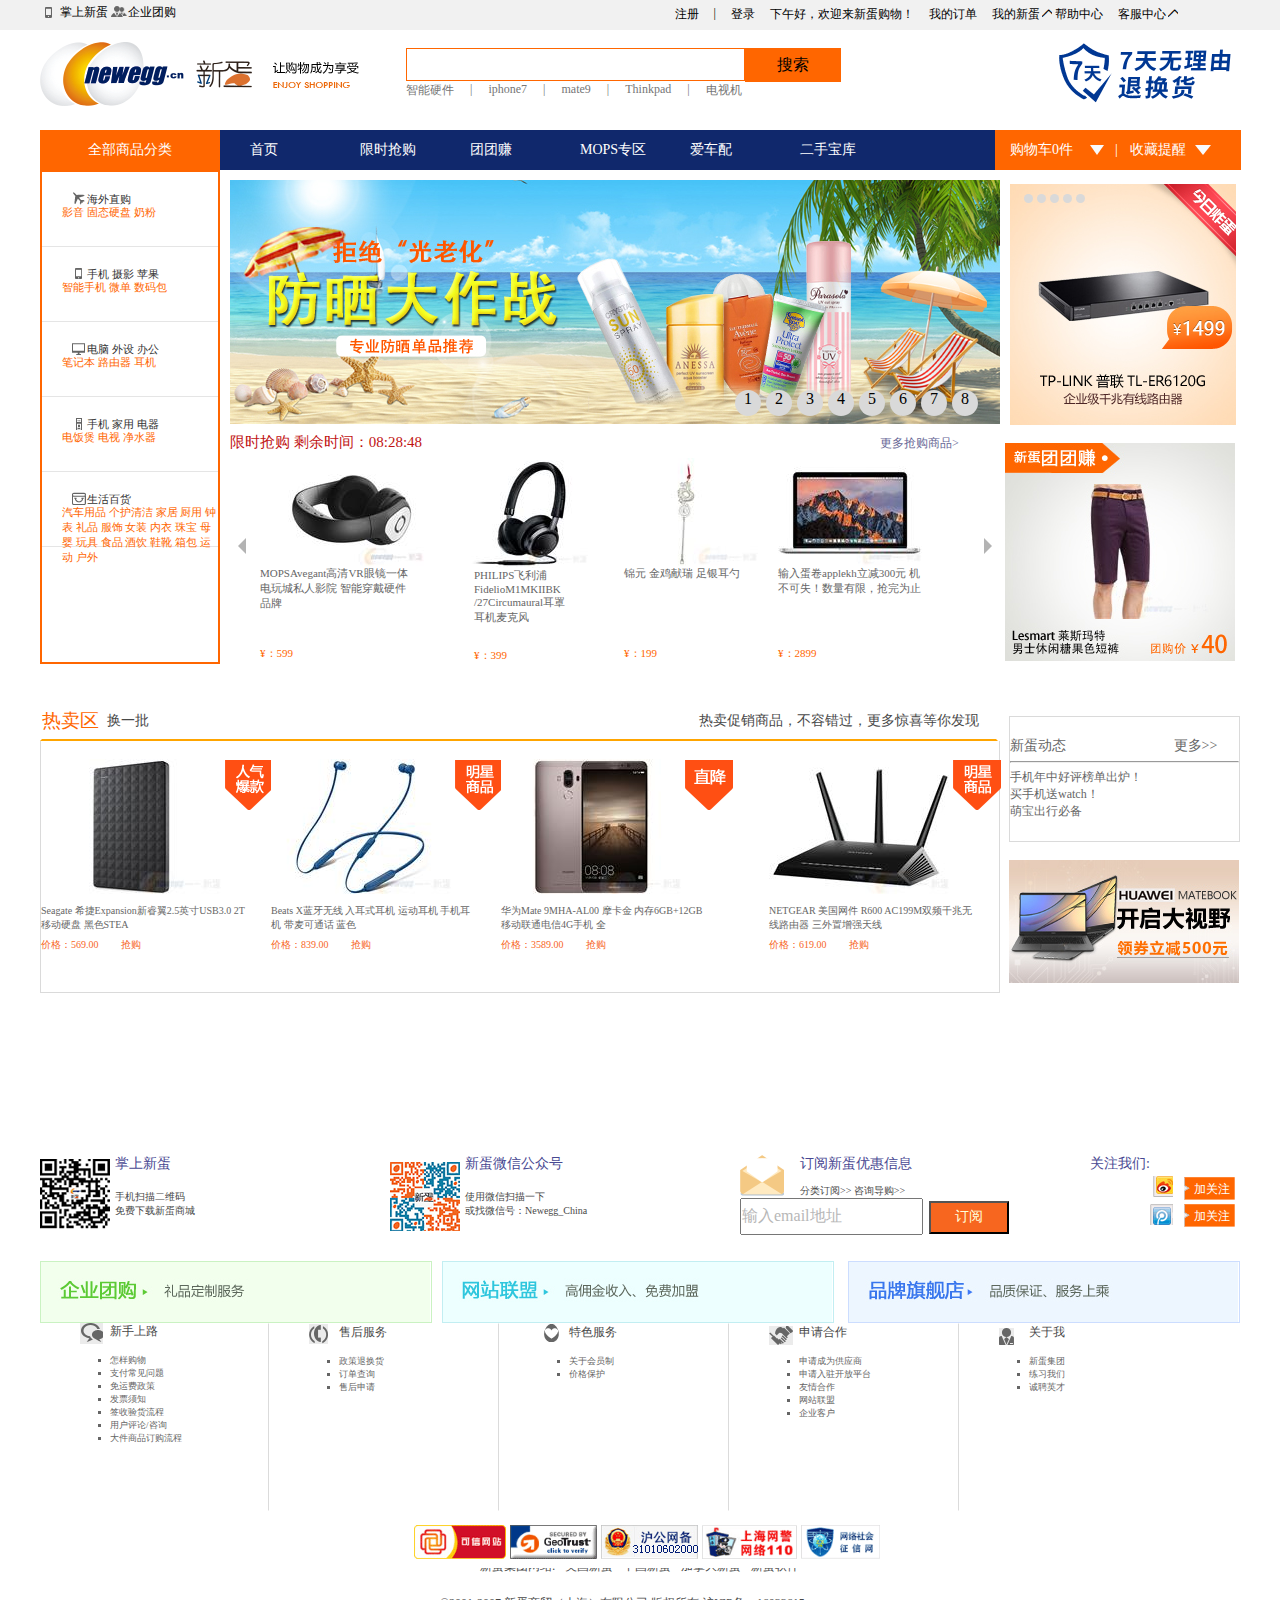
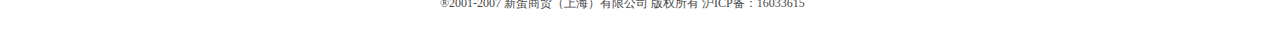
<file: index.html>
<!DOCTYPE html PUBLIC "-//W3C//DTD XHTML 1.0 Transitional//EN" "http://www.w3.org/TR/xhtml1/DTD/xhtml1-transitional.dtd">
<html xmlns="http://www.w3.org/1999/xhtml" xml:lang="en">
<head>
	<meta http-equiv="Content-Type" content="text/html;charset=UTF-8">
	<title>新蛋中国，领先的网上购物商城</title>
	<link rel="stylesheet" href="./css/reset.css" />
	<link rel="stylesheet" href="./css/common.css" />
	<link rel="stylesheet" href="./css/index.css" />
	<link rel="shortcut icon" href="favicon2.ico" />
</head>
<body>
	<!-- 最上面部分样式区域 -->
	<div class="topbar">
		<div class="inner_c">
			<div class="leftside fl">
				<ul>
					<li>
						<a href="#">掌上新蛋</a>
					</li>
					<li>
						<a href="#">企业团购</a>
					</li>
				</ul>
			</div>

			<div class="rightside fr">
				<ul>
					<li>
						<a href="#">注册</a>
					</li>
					<li>
						<a href="#">|</a>
					</li>
					<li>
						<a href="#">登录</a>
					</li>
					<li>下午好，欢迎来新蛋购物！</li>
					<li>
						<a href="#">我的订单</a>
					</li>
					<li>
						<a href="#">我的新蛋</a> <u><i>◇</i></u> 
						<div class="detail">
							请
							<a href="#">登录</a>
							后查看
						</div>
					</li>
					<li>
						<a href="#">帮助中心</a>
					</li>
					<li>
						<a href="#">客服中心</a> <u><i>◇</i></u> 
						<div class="detail1">
							400-820-4400
							<br/>
							021-67072999
							<br/>
							每天9:00-18:00
							<br/>
							<a href="#">在线咨询</a>
							<a href="#">邮件我们</a>
						</div>
					</li>
				</ul>
			</div>
		</div>
	</div>
	<!-- 头部样式区域 -->
	<div class="header">
		<div class="inner_c">
			<div class="leftpic"></div>
			<div class="search">

				<form action="">
					<input class="txt" type="text" />
					<input class="btn" type="submit" value="搜索" />
				</form>
				<div class="word">
					<ul>
						<li>
							<a href="#">智能硬件</a>
						</li>
						<li>
							<span>|</span>
						</li>
						<li>
							<a href="#">iphone7</a>
						</li>
						<li>
							<span>|</span>
						</li>
						<li>
							<a href="#">mate9</a>
						</li>
						<li>
							<span>|</span>
						</li>
						<li>
							<a href="#">Thinkpad</a>
						</li>
						<li>
							<span>|</span>
						</li>
						<li>
							<a href="#">电视机</a>
						</li>
					</ul>
				</div>
			</div>
			<div class="rightpic"></div>
		</div>
	</div>
	<!-- 商品展示样式区域 -->
	<div class="inner_c">
		<div class="main_nav">
			<!-- 全部商品分类 -->
			<div class="drop_down">
				<h3 class="dt">全部商品分类</h3>
				<div class="dd">
					<ul>
						<li>
							<a class="first_pic" href="#">海外直购</a>

							<a href="#">影音 固态硬盘 奶粉</a>
						</li>
						<li>
							<a class="second_pic" href="#">手机 摄影 苹果</a>
							<a href="#">智能手机 微单 数码包</a>
						</li>
						<li>
							<a class="third_pic" href="#">电脑 外设 办公</a>
							<a href="#">笔记本 路由器 耳机</a>
						</li>
						<li>
							<a class="fourth_pic" href="#">手机 家用 电器</a>
							<a href="#">电饭煲 电视 净水器</a>
						</li>
						<li>
							<a class="fifth_pic" href="#">生活百货</a>
							<a href="#">汽车用品 个护清洁 家居 厨用 钟表 礼品 服饰 女装 内衣 珠宝 母婴 玩具 食品 酒饮 鞋靴 箱包 运动 户外</a>
						</li>
					</ul>
				</div>
			</div>
			<!-- 左边栏样式蓝色部分 -->
			<div class="nav_items">
				<ul>
					<li>首页</li>
					<li>限时抢购</li>
					<li>团团赚</li>
					<li>MOPS专区</li>
					<li>爱车配</li>
					<li>二手宝库</li>
				</ul>
			</div>
			<!-- 左边栏两个弹出 -->
			<div class="shopping">
				<div class="notice">
					<ul>
						<li>
							<a href="#">购物车0件</a>
							<!-- 第一个弹出效果 -->
							<div class="first">
								<div class="detail3">你还没有购买商品,快去挑选吧</div>
							</div>
						</li>
						<li>
							<span>|</span>
						</li>
						<li class="tips">
							<a href="#">收藏提醒</a>
							<!--  第二个弹出效果  -->
							<div class="second">
								<div class="detail4">请登录后查看
								<a href="#">登录</a></div>
							</li>
						</div>
					</ul>
				</div>
			</div>
			<div class="hezi1">
				<ul>
					<li>1</li>
					<li>2</li>
					<li>3</li>
					<li>4</li>
					<li>5</li>
					<li>6</li>
					<li>7</li>
					<li>8</li>
				</ul>
			</div>
			<div class="hezi2">
				<ul>
					<li></li>
					<li></li>
					<li></li>
					<li></li>
					<li></li>
				</ul>
			</div>
			<div class="hezi3">
				<!-- 第一个盒子的左右箭头效果 -->
				<div class="arrow">
					<span class="left"></span>
					<span class="right"></span>
				</div>

				<div class="zi">
					<p>限时抢购 剩余时间：08:28:48</p>
					<a href="#">更多抢购商品></a>
				</div>
				<!-- 四个图片 -->
				<div class="erji">
					<img src="./images/erji.jpg" alt="" />
					<a href="#">
						MOPSAvegant高清VR眼镜一体电玩城私人影院 智能穿戴硬件品牌
						</a>
						<a class="price_value" href="#">¥：599</a>
				</div>
				<div class="erji1">
					<img src="./images/erji1.jpg" alt="" />
					<a href="#">
					PHILIPS飞利浦FidelioM1MKIIBK
					/27Circumaural耳罩耳机麦克风</a>
						<a class="price_value" href="#">¥：399</a>
						
					
				</div>
				<div class="ershao">
					<img src="./images/ershao.jpg" alt="" />
					<a href="#">
						锦元 金鸡献瑞 足银耳勺
					</a>
					<a class="price_value" href="#">¥：199</a>
				</div>
				<div class="tv">
					<img src="./images/tv.jpg" alt="" />
					<a href="#">
						输入蛋卷applekh立减300元 机不可失！数量有限，抢完为止
						</a>
						<a class="price_value" href="#">¥：2899</a>
					
				</div>
			</div>
			<div class="hezi4">
				<a href="#">
					<img src="./images/tuantuanz.jpg" alt="" />
				</a>
			</div>
			<div class="hezi5">
				<div class="lefthezi">
					<div class="tophezi1">
						<h2>热卖区</h2>
						<div class="hot">
							<a href="#">换一批</a>
							<span>热卖促销商品，不容错过，更多惊喜等你发现</span>
						</div>
					</div>
					<div class="bottomhezi1">
						<div class="first">
							<a href="#">
								<img src="./images/first.jpg" alt="" />
							</a>
							<a class="tu" href="">
								<img src="./images/rqbk.png" alt="" />
							</a>

							<a class="title" href="#">
								<span>Seagate 希捷Expansion新睿翼2.5英寸USB3.0 2T移动硬盘 黑色STEA</span>
							</a>
							<div class="price">
								<span>价格：569.00</span>
								<a href="#">抢购</a>
							</div>
						</div>
						<div class="second">
							<a href="#">
								<img src="./images/second.jpg" alt="" />
							</a>
							<a class="tu" href="">
								<img src="./images/mxsp.png" alt="" />
							</a>
							<a class="title" href="#">Beats X蓝牙无线 入耳式耳机 运动耳机 手机耳机 带麦可通话 蓝色</a>
							<div class="price">
								<span>价格：839.00</span>
								<a href="#">抢购</a>
							</div>
						</div>
						<div class="huaweiphone">
							<a href="#">
								<img src="./images/huaweiphone.jpg" alt="" />
							</a>
							<a class="tu" href="">
								<img src="./images/zj.png" alt="" />
							</a>
							<a class="title" href="#">华为Mate 9MHA-AL00 摩卡金 内存6GB+12GB 移动联通电信4G手机 全</a>
							<div class="price">
								<span>价格：3589.00</span>
								<a href="#">抢购</a>
							</div>
						</div>
						<div class="net">
							<a href="#">
								<img src="./images/net.jpg" alt="" />
							</a>
							<a class="tu" href="">
								<img src="./images/mxsp.png" alt="" />
							</a>
							<a class="title" href="#">NETGEAR 美国网件 R600 AC199M双频千兆无线路由器 三外置增强天线</a>
							<div class="price">
								<span>价格：619.00</span>
								<a href="#">抢购</a>
							</div>
						</div>
					</div>
				</div>
				<div class="righthezi">
					<div class="tophezi1">
						<dl>
							<dt class="dongtai">
								新蛋动态
								<a href="">更多>></a>
							</dt>
							<hr style="color: #DADADA" />
							<dd>手机年中好评榜单出炉！</dd>
							<dd>买手机送watch！</dd>
							<dd>萌宝出行必备</dd>
						</dl>
					</div>
					<div class="bottomhezi1">
						<a href="#">
							<img src="./images/shiye.jpg" alt="" />
						</a>
					</div>
				</div>
			</div>
			<div class="notice">
				<div class="tuangou">
					<a href="#">
						<img src="./images/b3_v3.jpg" alt="" />
					</a>
				</div>
				<div class="lianmeng">
					<a href="#">
						<img src="./images/b4_v2.jpg" alt="" />
					</a>
				</div>
				<div class="qijian">
					<a href="#">
						<img src="./images/b5_v2.jpg" alt="" />
					</a>
				</div>
			</div>
                <div class="lianxius">
                	<div class="APP">
                		<span class="apperwei"></span>
                		<div class="rightword1">
                			<ul>
                				<li class="zhangshang">
                					<span>掌上新蛋</span>
                				</li>
                				<li class="saomiao">
                					手机扫描二维码
                					<br/>                	
                					免费下载新蛋商城
                				</li>
                			</ul>
                		</div>
                	</div>
                	<div class="weixin">
                		<span class="weixinerwei"></span>
                		<div class="rightword2">
                			<ul>
                				<li class="hao">
                					<span>新蛋微信公众号</span>
                				</li>
                				<li class="use">
                					使用微信扫描一下
                					<br/>       或找微信号：Newegg_China         	
                				
                				</li>
                			</ul>
                		</div>
                	</div>
                	<div class="dingyue">
                		<span class="xinfen"></span>
                		<div class="rightword3">
                			<ul>
                				<li class="info1">
                					<span>订阅新蛋优惠信息</span>
                				</li>
                				<li class="info2">
                					<a href="#">分类订阅>> 咨询导购>></a> 
                				</li>
                			</ul>
                		</div>
                		<div class="sousuo">
                			<form action="">
                				<input class="dizhi" type="text" value="输入email地址" />
                				<input class="ding" type="submit" value="订阅" />
                			</form>
                		</div>
                	</div>
                	<div class="followus">
                		<div class="guanzhu">
                			<p>关注我们:</p>
                			<div class="sinaweibo"></div>
                			<div class="tengxunweibo"></div>
                			<div class="jiaguanzhu1">
                			<a href="#">加关注</a></div>
                			<div class="jiaguanzhu2">
                			<a href="#">加关注</a>
                			</div>
                		</div>

                	</div>
                </div>
             <div class="bottombox">
             	<div class="xinshou">
             		
             		<div class="news1">
             		<p>新手上路</p></div>
             		<ul>
             			<li><a href="#">怎样购物</a></li>
             			<li><a href="#">支付常见问题</a></li>
             			<li><a href="#">免运费政策</a></li>
             			<li><a href="#">发票须知</a></li>
             			<li><a href="#">签收验货流程</a></li>
             			<li><a href="#">用户评论/咨询</a></li>
             			<li><a href="#">大件商品订购流程</a></li>
             			
             		</ul>
             	</div>
             	<div class="shouhou">
             		<div class="news2">
             			<p>售后服务</p>
             		</div>
             		<ul>
             			<li><a href="#">政策退换货</a></li>
             			<li><a href="#">订单查询</a></li>
             			<li><a href="#">售后申请</a></li>
             		</ul>
             	</div>
             	<div class="tese">
             		<div class="news3">
             			<p>特色服务</p>
             		</div>
             		<ul>
             			<li><a href="#">关于会员制</a></li>
             			<li><a href="#">价格保护</a></li>
             			
             		</ul>
             	</div>
             	<div class="shenqing">
             		<div class="news4">
             			<p>申请合作</p>
             		</div>
             		<ul>
             			<li><a href="#">申请成为供应商</a></li>
             			<li><a href="#">申请入驻开放平台</a></li><li><a href="#">友情合作</a></li><li><a href="#">网站联盟</a></li><li><a href="#">企业客户</a></li>
             			
             		</ul>
             	</div>
             	<div class="guanyuus">
             		<div class="news5">
             			<p>关于我</p>
             		</div>
             		<ul>
             			<li><a href="#">新蛋集团</a></li>
             			<li><a href="#">练习我们</a></li><li><a href="#">诚聘英才</a></li>
             			
             		</ul>
             	</div>
             </div>
             <div class="bottombottombox">
             	<div class="wangbei">
             		<a href="#"><img src="./images/wangbei.png" alt="" /></a>
             	</div>
             	<div class="worldegg">
             		<p>新蛋集团网站:</p>
             		<ul>
             			<li><a href="#">美国新蛋</a></li>
             			<li><a href="#">中国新蛋</a></li>
             			<li><a href="#">加拿大新蛋</a></li>
             			<li><a href="#">新蛋软件</a></li>
             		</ul>
             	</div>
             	<div class="adress">
             		<p>®2001-2007 新蛋商贸（上海）有限公司 版权所有 沪ICP备：16033615</p>
             	</div>
             </div>
		</div>
	</div>

</body>
</html>
</file>
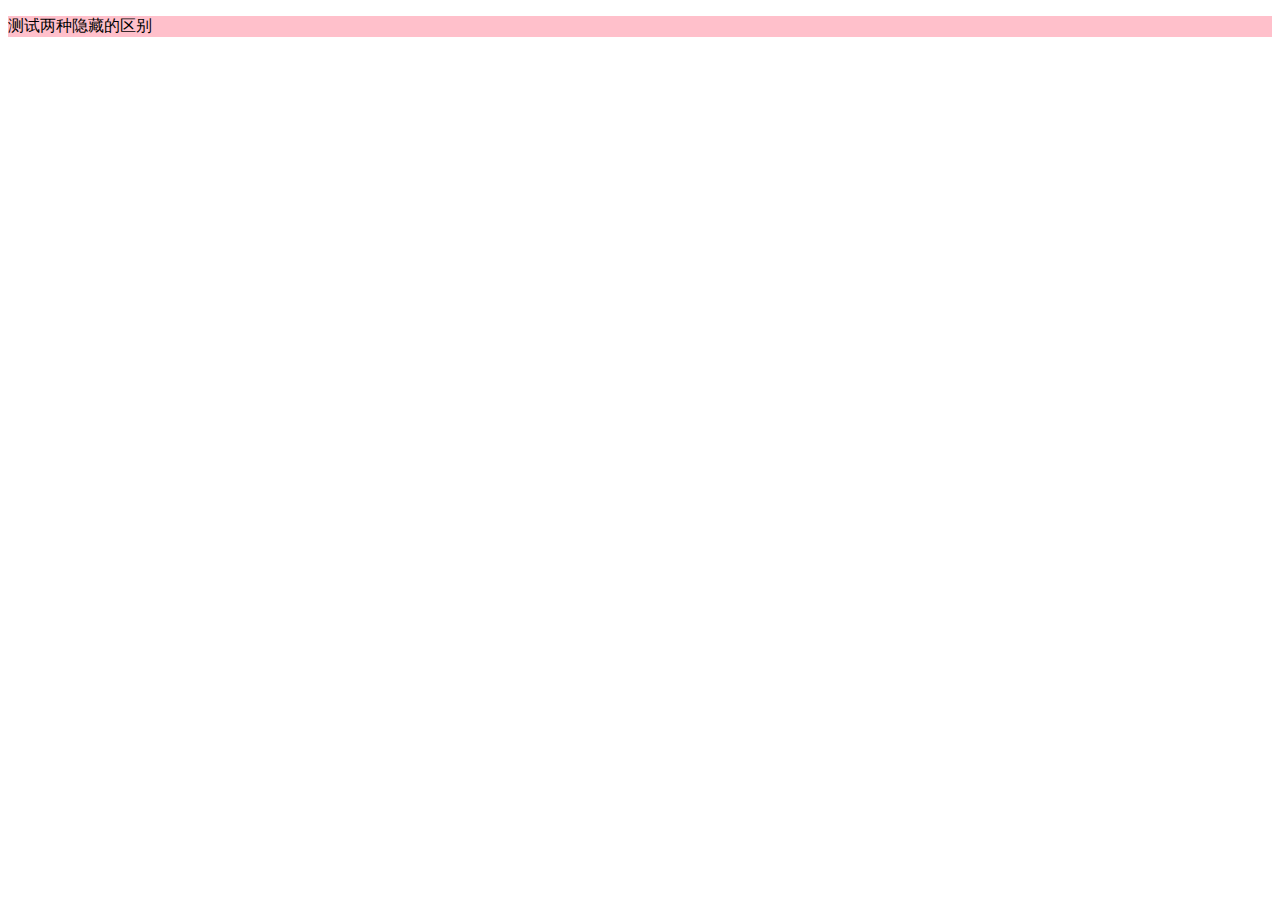
<file: demo/03两种隐藏.html>
<!DOCTYPE html PUBLIC "-//W3C//DTD XHTML 1.0 Transitional//EN" "http://www.w3.org/TR/xhtml1/DTD/xhtml1-transitional.dtd">
<html xmlns="http://www.w3.org/1999/xhtml" xml:lang="en">
<head>
	<meta http-equiv="Content-Type" content="text/html;charset=UTF-8">
	<title>Document</title>
	<style>
		p{
			background-color: pink;
		}
		div{
			/*display:none;会将盒子的位置给回收*/
			display: none;
			/*visibility：hidden；只是将盒子遮住，位置还在*/
			visibility: hidden;
		}
	</style>
</head>
<body>
	<div>两种隐藏</div>
    <p>测试两种隐藏的区别</p>
</body>
</html>
</file>
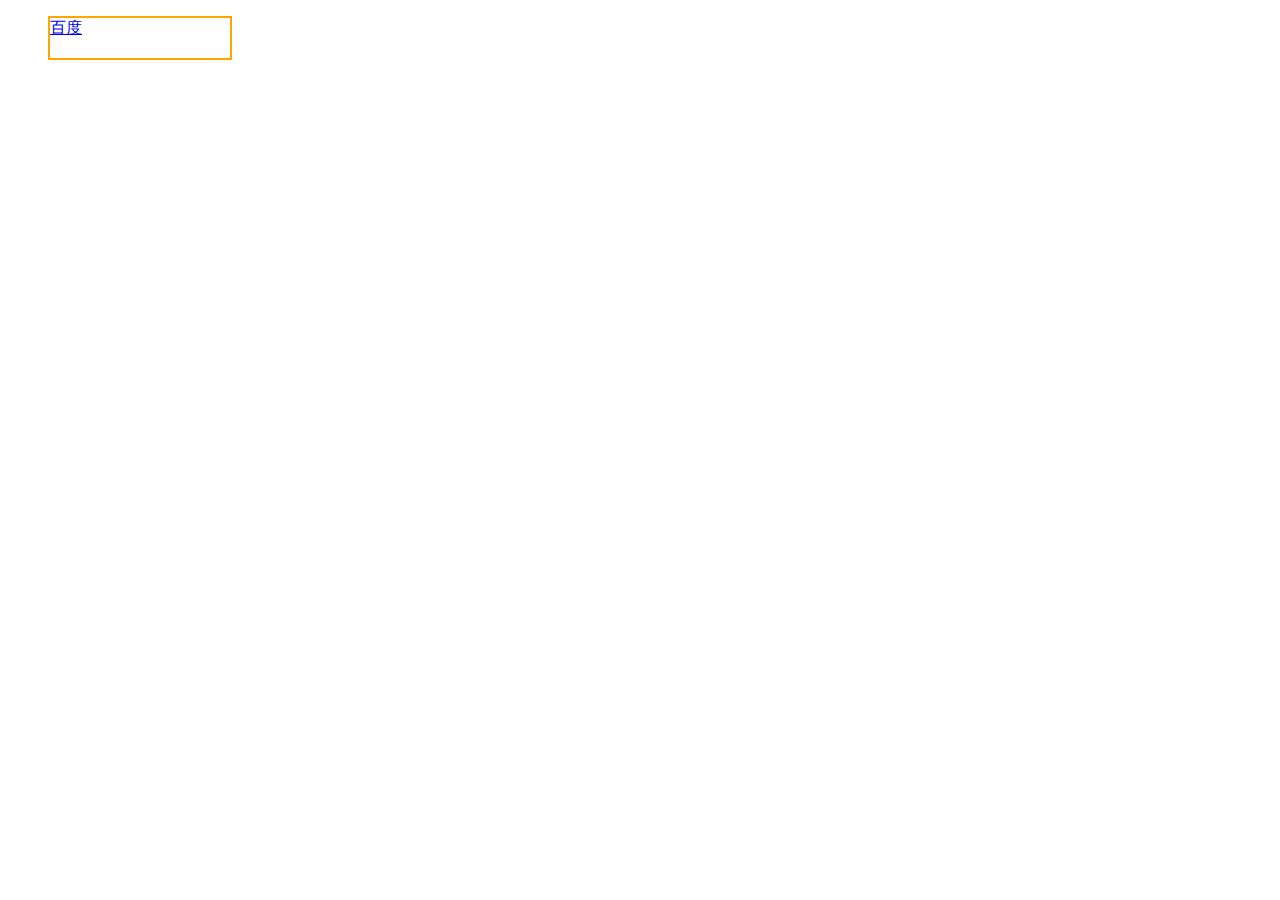
<file: demo/05模拟新蛋左边栏弹出效果.html>
<!DOCTYPE html PUBLIC "-//W3C//DTD XHTML 1.0 Transitional//EN" "http://www.w3.org/TR/xhtml1/DTD/xhtml1-transitional.dtd">
<html xmlns="http://www.w3.org/1999/xhtml" xml:lang="en">
<head>
	<meta http-equiv="Content-Type" content="text/html;charset=UTF-8">
	<title>Document</title>
	<style>
	li{
		list-style: none;
		width: 180px;
		height: 40px;
		border:2px solid orange;
		position: relative;
		left: 0;
		top: 0;
	}	
	.detail{
		display: none;
		position: absolute;
		left: 185px;
		top: 0;
		width: 500px;
		height: 300px;
		background-color: #aaa;
	}
	li:hover .detail{
		display: block;
	}
	</style>

</head>
<body>
	<div>
		<ul>
			<li>
				<a href="#">百度</a>
				<div class="detail">健康保险啊生存空间随便</div>
			</li>
		</ul>
	</div>
</body>
</html>
</file>
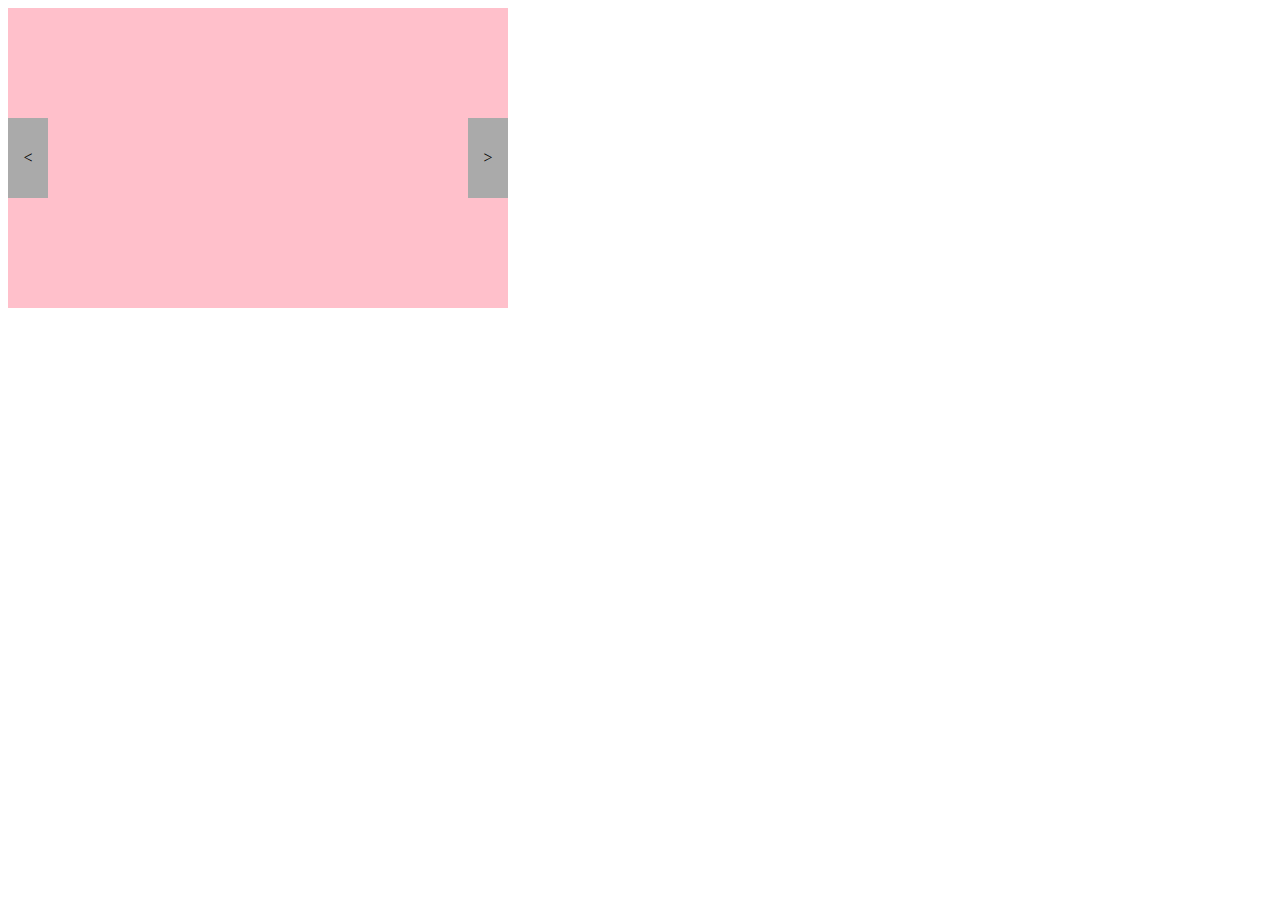
<file: demo/06左右方向箭头.html>
<!DOCTYPE html PUBLIC "-//W3C//DTD XHTML 1.0 Transitional//EN" "http://www.w3.org/TR/xhtml1/DTD/xhtml1-transitional.dtd">
<html xmlns="http://www.w3.org/1999/xhtml" xml:lang="en">
<head>
	<meta http-equiv="Content-Type" content="text/html;charset=UTF-8">
	<title>Document</title>
	<style>
		.father{
			width: 500px;
			height: 300px;
			background-color: pink;
			position: relative;
			left: 0;
			top: 0;

		}
		.arrow{
			position: absolute;
			height: 80px;
			width: 500px;
			top: 50%;
			margin-top: -40px;
		}
		.arrow .left, .arrow .right{
			display: block;
            width: 40px;
            height: 80px;
            line-height: 80px;
            text-align: center;
            background-color: #aaa;
            font-family: "宋体";
		}
		.left{
			float: left;
		}
		.right{
			float: right;
		}
	</style>
</head>
<body>
	<div class="father">
		<div class="arrow">
			<span class="left"><</span>
			<span class="right">></span>
		</div>
	</div>
</body>
</html>
</file>
<file: css/common.css>
.cl{
	clear: both;
}
.fl{
	float: left;
}
.fr{
	float: right;
}
.h12{
	height: 12px;
}
.color6{
	color: #666;
}
</file>
<file: css/index.css>
.inner_c{
  width: 1200px;
  margin:0 auto;
  
}
.topbar{
	font-size: 12px;
	height: 30px;
	background-color: #F1F1F1;
}

.topbar .leftside{
 background-color: #F1F1F1;
}
.topbar .leftside li{
	float: left;
}
.topbar .leftside li a{
	display: block;
	font-family: "宋体";
	padding-left: 20px;
	line-height: 24px;
}
.topbar .leftside li:first-child a{
	background: url(../images/topbar_sprite150428.png) no-repeat 3px 7px;
}
.topbar .leftside li:last-child a{
	background: url(../images/topbar_sprite150428.png) no-repeat 3px -128px;
}
.topbar .rightside {
	background-color: #F1F1F1;
	margin-right:74px;
	height: 24px;
}
.topbar .rightside li{
	list-style: none;
	float: left;
	padding-left: 15px;
	font-size: 12px;
	padding-top: 6px;
	position: relative;
	left: 0;
	top: 0;
}
/*三角形*/
u{
	display: block;
	width: 10px;
	height: 24px;
	font-size: 4px;
	text-decoration: none;
	font-style: normal;
    position: relative;
	left: 50px;
	top: -30px;
	overflow: hidden;

}
i{
	font-size: 20px;
	font-style: normal;
	position: absolute;
	left: -1px;
	top: 10px;
	
}

/*第一个弹出效果*/
.detail{
    display: none;
    position: absolute;
    left:-10px;
    top: 20px;
    height: 30px;
    width: 100px;
    background-color:#ECECFB;
}
li:hover .detail{
	display: block;
}
.detail a:hover{
	color:blue;
}
/*第二个弹出效果*/
.detail1 {
	display: none;
    position: absolute;
    left:-10px;
    top: 15px;
    height: 70px;
    width: 120px;
    background-color:#ECECFB;
}
li:hover .detail1{
	display: block;
}
.detail1 a:hover{
	color:blue;
}
.header{
	
	
}
.header .inner_c .leftpic{
	width: 366px;
	height: 88px;
	background-color: pink;
	float: left;
	margin-top: 12px;
	background: url(../images/logocn_1213.png) no-repeat 0 0;
	
}
.header .inner_c .search{
	width: 436px;
	height: 34px;
	float: left;
	margin-top: 18px;
}
.header .inner_c .search .txt{
	width: 337px;
	height: 31px;
	border:1px solid #FF6600;
	float: left;
}
.header .inner_c .search .btn{
	width: 96px;
	height: 34px;
	background-color: #FF6600;
	float: left;
	border-style: none;
}
.header .inner_c .search .word{
   margin-top: 10px;
}
.header .inner_c .search .word ul li{
   float: left;
   margin-right: 16px;
   font-size: 12px;
   color:#767676;
}
.header .inner_c .search .word ul li a{
	display: block;
	float: left;

}
.header .inner_c .rightpic{
    float: left;
    width: 200px;
    height: 88px;
    background: url(../images/all_1.gif) no-repeat 0 0;
    margin-left: 192px;
}
.main_nav{
	height: 40px;
	width: 100%;
	background-color: #10286C;
	float: left;
}
.main_nav .drop_down{
	float: left;
	height: 40px;
	width: 180px;
}
.main_nav .drop_down .dt{
	width: 180px;
	height: 40px;
	color:#FFFFFF;
	font-size: 14px;
	line-height: 40px;
	text-align: center;
	background-color: #FF6600;
}

.main_nav .drop_down .dd{
	height: 490px;
    font-size: 11px;
	border:2px solid #FF6600;
}
.main_nav .drop_down .dd ul li{
	height: 74px;
    padding-left: 50px;
    padding-left: 20px;
    border-bottom: 1px solid #E5E5E5;
}
.main_nav .drop_down .dd ul li a{
	margin-top: 20px;
}
.main_nav .drop_down .dd ul li .first_pic{
	display: inline-block;
	color:#333333;
	width: 120px;
	height: 13px;
	margin-left: 10px;
}
.main_nav .drop_down .dd ul li:first-child .first_pic{
	background: url(../images/banner_sprit.png) no-repeat 0 0;
	padding-left:15px;


}
.main_nav .drop_down .dd ul li .second_pic{
	display: inline-block;
	color:#333333;
	width: 120px;
	height: 13px;
	margin-left: 10px;
}
.main_nav .drop_down .dd ul li .second_pic{
	background: url(../images/banner_sprit.png) no-repeat 0 -21px;
	padding-left:15px;


}
.main_nav .drop_down .dd ul li .third_pic{
	display: inline-block;
	color:#333333;
	width: 120px;
	height: 13px;
	margin-left: 10px;
}
.main_nav .drop_down .dd ul li .third_pic{
	background: url(../images/banner_sprit.png) no-repeat 0 -43px;
	padding-left:15px;


}
.main_nav .drop_down .dd ul li .fourth_pic{
	display: inline-block;
	color:#333333;
	width: 120px;
	height: 13px;
	margin-left: 10px;
}
.main_nav .drop_down .dd ul li .fourth_pic{
	background: url(../images/banner_sprit.png) no-repeat 0 -63px;
	padding-left:15px;


}
.main_nav .drop_down .dd ul li .fifth_pic{
	display: inline-block;
	color:#333333;
	width: 120px;
	height: 13px;
	margin-left: 10px;
}
.main_nav .drop_down .dd ul li .fifth_pic{
	background: url(../images/banner_sprit.png) no-repeat 0 -84px;
	padding-left:15px;


}
.main_nav .drop_down .dd ul li a{
    color:#f60;
}

.main_nav .nav_items{;
	width: 790px;
	height: 40px;
	float: left;
}
.main_nav .nav_items ul li{
	float: left;
	color:#FFFFFF;
	height: 40px;
	width: 80px;
	font-size: 14px;
	line-height: 40px;
	padding-left: 30px;
}
.main_nav .nav_items li:hover{
	background-color: #00A3D9;
}
.shopping{
  width: 246px;
  height: 40px;
  position: relative;
    left: 950px;
    top: 0;
    z-index: 99;
}
.shopping .notice{
    width: 246px;
    height: 40px;
    position: absolute;
    left:5px;
    top: 220px;
    background-color: #FF6600;
    
 }
 .inner_c .shopping .notice ul{
 	height: 40px;
 	position: absolute;
 	font-size: 14px;
 	left: 5px;
 	top: 0;
 }
 .inner_c .shopping .notice ul li{
    color:#FFFFFF;
    line-height: 40px;
 }
 .inner_c .shopping .notice ul li span{
    position: absolute;
    left: 115px;
    top: 0;
 }
 .inner_c .shopping .notice ul li a{
 	height: 40px;
 	line-height: 40px;
 	display: block;
 	color:#FFFFFF;
 	margin-left: 10px;
 }
 .inner_c .shopping .notice ul li.tips a{
 	width: 70px;
 	height: 40px;
 	line-height: 40px;
 	display: block;
 	position: absolute;
 	left: 120px;
 	top: 0;
 	color:#FFFFFF;
 	margin-left: 10px;
 }
 .inner_c .shopping .notice li .first{
 	border: 7px solid #FF6600;
	border-top: 10px solid #F9FAFC;
	position: absolute;
	left: 80px;
	top: 0;
	margin-top: 15px;
	margin-left: 10px;
	margin-right: 10px;
 }
 .inner_c .shopping .notice li .second{
 	border: 8px solid #FF6600;
	border-top: 10px solid #F9FAFC;
    position: absolute;
    left: 190px;
    top: 0;
	margin-top: 15px;
	margin-left: 5px;
 }
 /*第三个弹出效果*/
.detail3{
 	display: none;
    position: absolute;
    left:-200px;
    top: 14px;
    width: 200px;
    height: 40px;
    background-color:#D9D9D9;
}
li:hover .detail3{
	display: block;
}
/*第四个弹出效果*/
.detail4{
	display: none;
    position: absolute;
    left:-80px;
    top: 14px;
    height: 40px;
    width: 180px;
    background-color:#D9D9D9;
}
li:hover .detail4{
	display: block;
}

.inner_c{
	margin:0 auto;
	width: 1200px;
}
.hezi1{
	width: 770px;
	height: 244px;
	position: relative;
	left: 190px;
	top: 150px;
	background: url(../images/tupian.jpg) no-repeat;
}
.hezi1 ul{
    position: absolute;
    left: 500px;
    top: 210px;
}
.hezi1 ul li{
	width: 26px;
	height: 26px;
	float: left;
	background-color: #D9D9D9;
	margin-left: 5px;
	border-radius: 50%;
	text-align: center;
}
.hezi1 li:hover{
	background-color:#FF6600; 
}
 .hezi2{
	width: 230px;
	height: 244px;
	position: relative;
	left: 970px;
	top: -90px;
	z-index: 9;
	background: url(../images/tupian2.jpg) no-repeat;
}
.hezi2 ul{
	position: absolute;
	left: 10px;
	top:10px;
}
.hezi2 ul li{
	width: 9px;
	height: 9px;
	float: left;
	background-color: #D9D9D9;
	border-radius: 50%;
	margin-left: 4px;
	text-align: center;
}
.hezi2 li:hover{
	background-color:#FF6600 ;
}
.hezi3{
	width: 770px;
	height: 230px;
	background-color: white;
	position: relative;
	left: -80px;
	top: -380px;
	margin-left: 270px;
	margin-top: 295px;
}
.arrow{
	position: absolute;
	height: 80px;
	width: 770px;
	top: 50%;
	margin-top: -10px;
}
.arrow .left {
	display: block;
    border:8px solid transparent;
    border-right:8px solid #B3B3B3;
    text-align: center;
    font-family: "宋体";
}
.arrow .right{
    display: block;
    border:8px solid transparent;
    border-left:8px solid #B3B3B3; 
     
    font-family: "宋体";
}
.left{
	float: left;
}
.right{
	float: right;
}
.hezi3 .zi{
	width: 770px;
	height: 45px;
	float: left;
	

}
.hezi3 .zi p{
	width: 481px;
	height: 45px;
	float: left;
	color: #BF1313;
	font-size: 15px;
	
}
.hezi3 .zi a{
    color:#666695;
	width: 120px;
	height: 50px;
	margin-top:2px;
	margin-left: 10px;
	font-size: 12px;
    float: right;
}

.hezi3 .erji{
     width: 144px;
	 height: 108px;
	 float: left;
}
.hezi3 .erji img{
   margin-top: -20px;
   margin-left: 50px;
}
.hezi3 .erji a{
	display: block;
    width: 150px;
	height: 100px;
    margin-left: 30px;
    color:#666666;
    font-size: 11px;
}
.hezi3 .erji .price_value{
	color:#FF6600;
	margin-top: -20px;
}
.hezi3 .erji1{
	width: 150px;
	 height: 110px;
	 float: left;
	 margin-left: 20px;
}
.hezi3 .erji1 .price_value{
	color:#FF6600;
	margin-top: -20px;
}
.hezi3 .erji1 img{
   margin-top: -18px;
   margin-left: 50px;
}
.hezi3 .erji1 a{
	display: block;
	width: 100px;
	height: 100px;
    margin-left: 80px;
    color:#666666;
    font-size: 11px;

}
.hezi3 .ershao{
	width: 144px;
	height: 108px;
	float: left;
	margin-left: 20px;
}
.hezi3 .ershao .price_value{
	color:#FF6600;
	margin-top: -20px;
}
.hezi3 .ershao img{
	margin-top: -20px;
   margin-left: 50px;
}
.hezi3 .ershao a{
	display: block;
	width: 150px;
	height: 100px;
	margin-left: 60px;
    color:#666666;
    font-size: 11px;
}
.hezi3 .tv{
   width: 144px;
	height: 108px;
	float: left;
	margin-left: 20px;
}
.hezi3 .tv .price_value{
	color:#FF6600;
	margin-top: -20px;
}
.hezi3 .tv img{
   margin-top: -20px;
   margin-left: 50px;
}
.hezi3 .tv a{
	display: block;
	width: 150px;
	height: 100px;
    margin-left: 50px;
    color:#666666;
    font-size: 11px;
}
.hezi4{
	position: relative;
	left: 950px;
	top: -600px;
	width: 230px;
	height: 218px;
	margin-left: 15px;
}
.hezi5{
	width: 1200px;
	height: 287px;
	margin-top: -560px;
	float: left;
}
.hezi5 .lefthezi{
	width: 958px;
	height: 287px;
	float: left;

}
.hezi5 .lefthezi .tophezi1{
	width: 954px;
	height: 36px;
    border:2px solid transparent;
    border-bottom: 2px solid orange;
	float: left;
}
.hezi5 .lefthezi .tophezi1 h2{
	color: #FF6600;
	line-height: 36px;
	font-size: 18px;
	float: left;
	font-size: 19px;
}
.hezi5 .lefthezi .tophezi1 .hot{
     width: 880px;
     height: 36px;
     float: left;
     color: #484848;
     margin-bottom: 10px;
}
.hezi5 .lefthezi .tophezi1 .hot a{
     margin-left: 50px;
     line-height: 36px;
     margin-left: 8px;
       font-size: 14px;
}
.hezi5 .lefthezi .tophezi1 .hot span{
     line-height: 36px;
     float: right;
     font-size: 14px;
}
.hezi5 .lefthezi .bottomhezi1{
	width: 958px;
	height: 251px;
	float: left;
	border:1px solid #DADADA;
	border-top: transparent;
}
.hezi5 .lefthezi .bottomhezi1 .first{
	width: 230px;
	float: left;
	margin-top: 18px;
	background: url(../images/rqbk.png) no-repeat;
}
.hezi5 .lefthezi .bottomhezi1 a.tu{
	width: 48px;
	height: 50px;
	float: right;
}
.hezi5 .lefthezi .bottomhezi1 .title{
	margin-top: 10px;
	margin-right: 25px;
	float: left;
	color:#666666;
	font-size: 10px;
}
.hezi5 .lefthezi .bottomhezi1 .price{
	float: left;
	color:#F7661F;
	margin-top: 6px;
		font-size: 10px;
}
.hezi5 .lefthezi .bottomhezi1 .price a{
	color:#F7661F;
    margin-left: 20px;
    	font-size: 10px;
}
.hezi5 .lefthezi .bottomhezi1 .second{
	width: 230px;
	float: left;
	margin-top: 18px;
}
.hezi5 .lefthezi .bottomhezi1 .huaweiphone{
    width: 230px;
    float: left;
	margin-top: 18px;	
}

.hezi5 .lefthezi .bottomhezi1 .net{
	width: 230px;
    float: right;
	margin-top: 18px;
}
.hezi5 .righthezi{
    width: 231px;
    height: 287px;
      float: right;
}
.hezi5 .righthezi .dongtai{
	font-size: 14px;
}
.hezi5 .righthezi .tophezi1{
	height: 104px;
	border:1px solid #DADADA;
	color:#666666;
	margin-top: 15px;
	padding-top: 20px;
	font-size: 12px;

}
.hezi5 .righthezi .tophezi1 a{
	margin-left: 104px;
}
.hezi5 .righthezi .bottomhezi1{
	height: 124px;	
	margin-top: 18px;
}

.notice{
	width: 1200px;
	height: 64px;
	margin-top: -220px;
}
.notice .tuangou{
	width: 390px;
	height: 60px;
	float: left;
	border:1px solid #CAF2C2;
}
.notice .lianmeng{
	width: 390px;
	height: 60px;
	float: left;
	margin-left: 10px;
	border:1px solid #C2EEF2;
}
.notice .qijian{
	width: 390px;
	height: 60px;
	float: right;
	margin-left: 12px;
	border:1px solid #CCDDFF;
}
.lianxius{
	width: 1200px;
	height: 76px;
	position: relative;
	left: 0;
	top: 0;
	margin-top: 50px;
}
.lianxius .APP{
	width: 350px;
	height: 76px;
    position: absolute;
    left: 0;
    top: 0;
}
.lianxius .APP span.apperwei{
	display: block;
	width: 70px;
	height: 76px;
	background: url(../images/infobook.png) no-repeat 0 -126px;
}
.lianxius .APP .rightword1{
	position: absolute;
	left: 70px;
	top: 0;
	margin-left: 5px;

}
.lianxius .APP .rightword1 ul li.zhangshang{
     width: 65px;
     height: 17px;
     color:#484892;
     font-size: 14px;
}
.lianxius .APP .rightword1 ul li.saomiao{
	height: 30px;
	margin-top: 18px;
	color:#484848;
	font-size: 10px;
}
.lianxius .weixin{
	width: 350px;
	height: 76px;
	position: absolute;
	left: 350px;
	top: 0;
}
.lianxius .weixin .weixinerwei{
	display: block;
	width: 70px;
	height: 76px;
	background: url(../images/infobook.png) no-repeat 0 -43px;
}
.lianxius .weixin .rightword2{
	position: absolute;
	left: 70px;
	top: 0;
	margin-left: 5px;

}
.lianxius .weixin .rightword2 ul li.hao{
     width: 120px;
     height: 17px;
     color:#484892;
     font-size: 14px;
}
.lianxius .weixin .rightword2 ul li.use{
	height: 30px;
	margin-top: 18px;
	color:#484848;
	font-size: 10px;
}
.lianxius .dingyue{
	width: 350px;
	height: 76px;
	position: absolute;
	left: 700px;
	top: 0;
}
.lianxius .dingyue .xinfen{
	display: block;
	width: 48px;
	height: 43px;
	background: url(../images/infobook.png) no-repeat 0 0;
}
.lianxius .dingyue .rightword3{

	width: 302px;
     height: 42px;
     color:#484892;
     position: absolute;
     left: 60px;
     top: 0;
}
.lianxius .dingyue .rightword3 ul li.info1{
	 width: 120px;
     height: 30px;
     color:#484892;
     font-size: 14px;
}
.lianxius .dingyue .rightword3 ul li.info2{
	margin-top: -1px;
	width: 150px;
	height: 30px;
	color:#484848;
	font-size: 10px;
}
.lianxius .dingyue .sousuo form .dizhi{
	width: 179px;
	height: 33px;
	color: #B7B7B7;
}
.lianxius .dingyue .sousuo form .ding{
	width: 80px;
	height: 33px;
	color: #FFFFDC;
	position: relative;
	left: 2px;
	top: 0;
	font-size: 14px;
	background-color:#F7661F;
}
.lianxius .followus{
	width: 148px;
	height: 76px;
	position: absolute;
	left: 1050px;
	top: 0;

}
.lianxius .followus .guanzhu p{
	display: block;
	width: 148px;
	height: 21px;
	color:#484892;
	font-size: 14px;

}
.lianxius .followus .guanzhu .sinaweibo{
	display: block;
	width: 23px;
	height: 26px;
	float: left;
	margin-left: 60px;
	background: url(../images/wb_attention.png) no-repeat 3px -2px;
}
.lianxius .followus .guanzhu .tengxunweibo{
	display: block;
	width: 26px;
	height: 23px;
	float: left;
	margin-left: 60px;
	background: url(../images/wb_attention.png) no-repeat 0 -27px;
}
.lianxius .followus .guanzhu .jiaguanzhu1{
	width: 44px;
	height: 28px;
	float: right;
	color: #FDFFFF;
	line-height: 28px;
	padding-left: 10px;
	font-size: 12px;
	background: url(../images/wb_attention.png) no-repeat 0 -56px;

}
.lianxius .followus .guanzhu .jiaguanzhu2{
	width: 44px;
	height: 28px;
	float: right;
	color: #FDFFFF;
	font-size: 12px;
	line-height: 28px;
	margin-top: -55px;
	margin-left: 45px;
	padding-left: 10px;
	background: url(../images/wb_attention.png) no-repeat 0 -56px;

}
.bottombox{
	width: 1200px;
	height: 186px;
	margin-top: 40px;
}
.bottombox .xinshou{
	width: 188px;
	height: 186px;
	float: left;
	padding-left: 40px;
}
.bottombox .xinshou ul{
	list-style: square;
	margin-left: 30px;
	color:#666666;
	margin-top: 10px;
	font-size: 9px;
}
.bottombox .xinshou .news1{
	
	width: 23px;
	height: 21px;
	background: url(../images/helpcenter.gif) no-repeat 0 0;
}
.bottombox .xinshou .news1 p{
	width: 100px;
	height: 21px;
	margin-left: 30px;
	color:#484848;
	font-size: 12px;
	
}
.bottombox .xinshou li a{
	color:#666666;
}


.bottombox .shouhou{
	width: 188px;
	height: 186px;
	float: left;
	border:1px solid transparent;
	border-left:1px solid #DBDBDB;
	padding-left: 40px;
}
.bottombox .shouhou ul{
	list-style: square;
	margin-left: 30px;
	color:#666666;
	margin-top: 10px;
	font-size: 9px;
}
.bottombox .shouhou .news2{
	width: 24px;
	height: 21px;
	background: url(../images/helpcenter.gif) no-repeat 0 -115px;
}
.bottombox .shouhou .news2 p{
	width: 100px;
	height: 21px;
	margin-left: 30px;
	color:#484848;
	font-size: 12px;
}
.bottombox .shouhou li a{
	color:#666666;
}
.bottombox .tese{
	width: 188px;
	height: 186px;
	float: left;
	padding-left: 40px;
	border:1px solid transparent;
	border-left: 1px solid #DBDBDB;
}
.bottombox .tese ul{
	list-style: square;
	margin-left: 30px;
	color:#666666;
	margin-top: 10px;
	font-size: 9px;
}
.bottombox .tese .news3{
    width: 24px;
	height: 21px;
	background: url(../images/SpecialServies.png) no-repeat;

}
.bottombox .tese .news3 p{
	width: 100px;
	height: 21px;
	margin-left: 30px;
	color:#484848;
	font-size: 12px;
}
.bottombox .tese li a{
	color:#666666;
}
.bottombox .shenqing{
	width: 188px;
	height: 186px;
	float: left;
	border:1px solid transparent;
	border-left: 1px solid #DBDBDB;
	padding-left: 40px;
}
.bottombox .shenqing ul{
	list-style: square;
	margin-left: 30px;
	color:#666666;
	margin-top: 10px;
	font-size: 9px;
}
.bottombox .shenqing .news4{
    width: 25px;
	height: 21px;
	background: url(../images/helpcenter.gif) no-repeat 0 -152px;

}
.bottombox .shenqing .news4 p{
	width: 100px;
	height: 21px;
	margin-left: 30px;
	color:#484848;
	font-size: 12px;
}
.bottombox .shenqing li a{
	color:#666666;
}
.bottombox .guanyuus{
	width: 188px;
	height: 186px;
	float: left;
	padding-left: 40px;
	border:1px solid transparent;
	border-left: 1px solid #DBDBDB;
}
.bottombox .guanyuus ul{
	list-style: square;
	margin-left: 30px;
	color:#666666;
	margin-top: 10px;
	font-size: 9px;
}
.bottombox .guanyuus .news5{
    width: 25px;
	height: 21px;
	background: url(../images/helpcenter.gif) no-repeat 0 -188px;

}
.bottombox .guanyuus .news5 p{
	width: 100px;
	height: 21px;
	margin-left: 30px;
	color:#484848;
	font-size: 12px;
}
.bottombox .guanyuus li a{
	color:#666666;
}
.bottombottombox{
	width: 1200px;
	height: 150px;
	margin-top: 30px;
}
.bottombottombox .wangbei{
	width: 500px;
	height: 57px;
	margin-left: auto;
	margin-right: auto;
}
.bottombottombox .worldegg{
	width: 420px;
	height: 37px;
	margin-top: 14px;
	margin-left: auto;
	margin-right: auto;
	font-size: 12px;
}
.bottombottombox .worldegg p{

	color:#484848;
	float: left;
	padding-left: 50px;

}
.bottombottombox .worldegg ul li{
	float: left;
	color:#484848;
	padding-left: 10px;
}
.bottombottombox .adress{
     width: 500px;
     height: 57px;
     color:#484848;
     font-size: 12px;
     padding-left: 100px;
     margin-left: auto;
	margin-right: auto;
}
</file>
